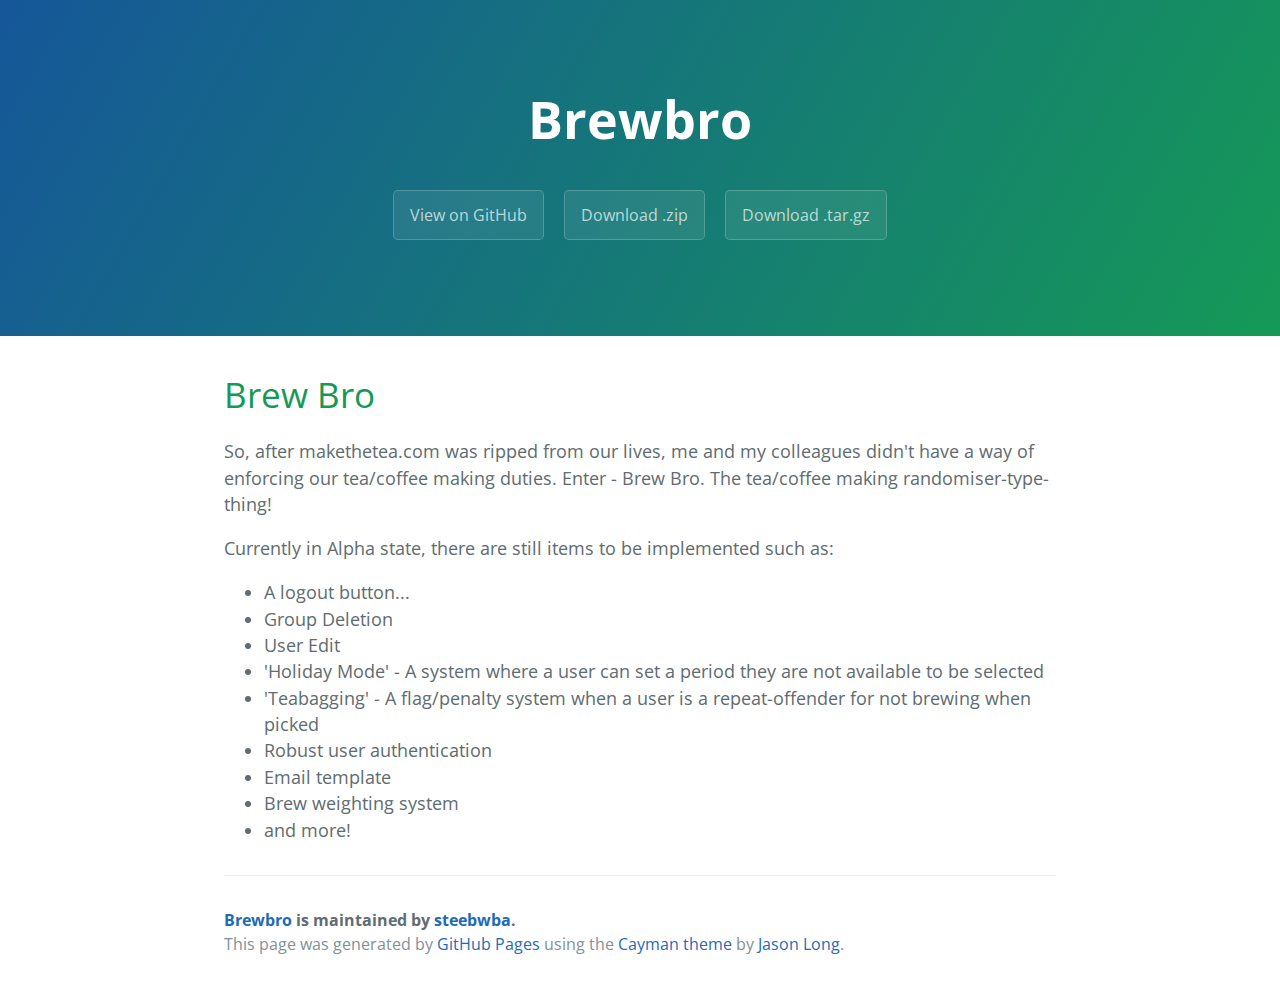
<file: index.html>
<!DOCTYPE html>
<html lang="en-us">
  <head>
    <meta charset="UTF-8">
    <title>Brewbro by steebwba</title>
    <meta name="viewport" content="width=device-width, initial-scale=1">
    <link rel="stylesheet" type="text/css" href="stylesheets/normalize.css" media="screen">
    <link href='http://fonts.googleapis.com/css?family=Open+Sans:400,700' rel='stylesheet' type='text/css'>
    <link rel="stylesheet" type="text/css" href="stylesheets/stylesheet.css" media="screen">
    <link rel="stylesheet" type="text/css" href="stylesheets/github-light.css" media="screen">
  </head>
  <body>
    <section class="page-header">
      <h1 class="project-name">Brewbro</h1>
      <h2 class="project-tagline"></h2>
      <a href="https://github.com/steebwba/BrewBro" class="btn">View on GitHub</a>
      <a href="https://github.com/steebwba/BrewBro/zipball/master" class="btn">Download .zip</a>
      <a href="https://github.com/steebwba/BrewBro/tarball/master" class="btn">Download .tar.gz</a>
    </section>

    <section class="main-content">
      <h1>
<a id="brew-bro" class="anchor" href="#brew-bro" aria-hidden="true"><span class="octicon octicon-link"></span></a>Brew Bro</h1>

<p>So, after makethetea.com was ripped from our lives, me and my colleagues didn't have a way of enforcing our tea/coffee making duties.
Enter - Brew Bro. The tea/coffee making randomiser-type-thing!</p>

<p>Currently in Alpha state, there are still items to be implemented such as:</p>

<ul>
<li>A logout button...</li>
<li>Group Deletion</li>
<li>User Edit</li>
<li>'Holiday Mode' - A system where a user can set a period they are not available to be selected</li>
<li>'Teabagging' - A flag/penalty system when a user is a repeat-offender for not brewing when picked</li>
<li>Robust user authentication</li>
<li>Email template</li>
<li>Brew weighting system</li>
<li>and more!</li>
</ul>

      <footer class="site-footer">
        <span class="site-footer-owner"><a href="https://github.com/steebwba/BrewBro">Brewbro</a> is maintained by <a href="https://github.com/steebwba">steebwba</a>.</span>

        <span class="site-footer-credits">This page was generated by <a href="https://pages.github.com">GitHub Pages</a> using the <a href="https://github.com/jasonlong/cayman-theme">Cayman theme</a> by <a href="https://twitter.com/jasonlong">Jason Long</a>.</span>
      </footer>

    </section>

  
  </body>
</html>
</file>
<file: stylesheets/stylesheet.css>
* {
  box-sizing: border-box; }

body {
  padding: 0;
  margin: 0;
  font-family: "Open Sans", "Helvetica Neue", Helvetica, Arial, sans-serif;
  font-size: 16px;
  line-height: 1.5;
  color: #606c71; }

a {
  color: #1e6bb8;
  text-decoration: none; }
  a:hover {
    text-decoration: underline; }

.btn {
  display: inline-block;
  margin-bottom: 1rem;
  color: rgba(255, 255, 255, 0.7);
  background-color: rgba(255, 255, 255, 0.08);
  border-color: rgba(255, 255, 255, 0.2);
  border-style: solid;
  border-width: 1px;
  border-radius: 0.3rem;
  transition: color 0.2s, background-color 0.2s, border-color 0.2s; }
  .btn + .btn {
    margin-left: 1rem; }

.btn:hover {
  color: rgba(255, 255, 255, 0.8);
  text-decoration: none;
  background-color: rgba(255, 255, 255, 0.2);
  border-color: rgba(255, 255, 255, 0.3); }

@media screen and (min-width: 64em) {
  .btn {
    padding: 0.75rem 1rem; } }

@media screen and (min-width: 42em) and (max-width: 64em) {
  .btn {
    padding: 0.6rem 0.9rem;
    font-size: 0.9rem; } }

@media screen and (max-width: 42em) {
  .btn {
    display: block;
    width: 100%;
    padding: 0.75rem;
    font-size: 0.9rem; }
    .btn + .btn {
      margin-top: 1rem;
      margin-left: 0; } }

.page-header {
  color: #fff;
  text-align: center;
  background-color: #159957;
  background-image: linear-gradient(120deg, #155799, #159957); }

@media screen and (min-width: 64em) {
  .page-header {
    padding: 5rem 6rem; } }

@media screen and (min-width: 42em) and (max-width: 64em) {
  .page-header {
    padding: 3rem 4rem; } }

@media screen and (max-width: 42em) {
  .page-header {
    padding: 2rem 1rem; } }

.project-name {
  margin-top: 0;
  margin-bottom: 0.1rem; }

@media screen and (min-width: 64em) {
  .project-name {
    font-size: 3.25rem; } }

@media screen and (min-width: 42em) and (max-width: 64em) {
  .project-name {
    font-size: 2.25rem; } }

@media screen and (max-width: 42em) {
  .project-name {
    font-size: 1.75rem; } }

.project-tagline {
  margin-bottom: 2rem;
  font-weight: normal;
  opacity: 0.7; }

@media screen and (min-width: 64em) {
  .project-tagline {
    font-size: 1.25rem; } }

@media screen and (min-width: 42em) and (max-width: 64em) {
  .project-tagline {
    font-size: 1.15rem; } }

@media screen and (max-width: 42em) {
  .project-tagline {
    font-size: 1rem; } }

.main-content :first-child {
  margin-top: 0; }
.main-content img {
  max-width: 100%; }
.main-content h1, .main-content h2, .main-content h3, .main-content h4, .main-content h5, .main-content h6 {
  margin-top: 2rem;
  margin-bottom: 1rem;
  font-weight: normal;
  color: #159957; }
.main-content p {
  margin-bottom: 1em; }
.main-content code {
  padding: 2px 4px;
  font-family: Consolas, "Liberation Mono", Menlo, Courier, monospace;
  font-size: 0.9rem;
  color: #383e41;
  background-color: #f3f6fa;
  border-radius: 0.3rem; }
.main-content pre {
  padding: 0.8rem;
  margin-top: 0;
  margin-bottom: 1rem;
  font: 1rem Consolas, "Liberation Mono", Menlo, Courier, monospace;
  color: #567482;
  word-wrap: normal;
  background-color: #f3f6fa;
  border: solid 1px #dce6f0;
  border-radius: 0.3rem; }
  .main-content pre > code {
    padding: 0;
    margin: 0;
    font-size: 0.9rem;
    color: #567482;
    word-break: normal;
    white-space: pre;
    background: transparent;
    border: 0; }
.main-content .highlight {
  margin-bottom: 1rem; }
  .main-content .highlight pre {
    margin-bottom: 0;
    word-break: normal; }
.main-content .highlight pre, .main-content pre {
  padding: 0.8rem;
  overflow: auto;
  font-size: 0.9rem;
  line-height: 1.45;
  border-radius: 0.3rem; }
.main-content pre code, .main-content pre tt {
  display: inline;
  max-width: initial;
  padding: 0;
  margin: 0;
  overflow: initial;
  line-height: inherit;
  word-wrap: normal;
  background-color: transparent;
  border: 0; }
  .main-content pre code:before, .main-content pre code:after, .main-content pre tt:before, .main-content pre tt:after {
    content: normal; }
.main-content ul, .main-content ol {
  margin-top: 0; }
.main-content blockquote {
  padding: 0 1rem;
  margin-left: 0;
  color: #819198;
  border-left: 0.3rem solid #dce6f0; }
  .main-content blockquote > :first-child {
    margin-top: 0; }
  .main-content blockquote > :last-child {
    margin-bottom: 0; }
.main-content table {
  display: block;
  width: 100%;
  overflow: auto;
  word-break: normal;
  word-break: keep-all; }
  .main-content table th {
    font-weight: bold; }
  .main-content table th, .main-content table td {
    padding: 0.5rem 1rem;
    border: 1px solid #e9ebec; }
.main-content dl {
  padding: 0; }
  .main-content dl dt {
    padding: 0;
    margin-top: 1rem;
    font-size: 1rem;
    font-weight: bold; }
  .main-content dl dd {
    padding: 0;
    margin-bottom: 1rem; }
.main-content hr {
  height: 2px;
  padding: 0;
  margin: 1rem 0;
  background-color: #eff0f1;
  border: 0; }

@media screen and (min-width: 64em) {
  .main-content {
    max-width: 64rem;
    padding: 2rem 6rem;
    margin: 0 auto;
    font-size: 1.1rem; } }

@media screen and (min-width: 42em) and (max-width: 64em) {
  .main-content {
    padding: 2rem 4rem;
    font-size: 1.1rem; } }

@media screen and (max-width: 42em) {
  .main-content {
    padding: 2rem 1rem;
    font-size: 1rem; } }

.site-footer {
  padding-top: 2rem;
  margin-top: 2rem;
  border-top: solid 1px #eff0f1; }

.site-footer-owner {
  display: block;
  font-weight: bold; }

.site-footer-credits {
  color: #819198; }

@media screen and (min-width: 64em) {
  .site-footer {
    font-size: 1rem; } }

@media screen and (min-width: 42em) and (max-width: 64em) {
  .site-footer {
    font-size: 1rem; } }

@media screen and (max-width: 42em) {
  .site-footer {
    font-size: 0.9rem; } }
</file>
<file: stylesheets/github-light.css>
/*
   Copyright 2014 GitHub Inc.

   Licensed under the Apache License, Version 2.0 (the "License");
   you may not use this file except in compliance with the License.
   You may obtain a copy of the License at

       http://www.apache.org/licenses/LICENSE-2.0

   Unless required by applicable law or agreed to in writing, software
   distributed under the License is distributed on an "AS IS" BASIS,
   WITHOUT WARRANTIES OR CONDITIONS OF ANY KIND, either express or implied.
   See the License for the specific language governing permissions and
   limitations under the License.

*/

.pl-c /* comment */ {
  color: #969896;
}

.pl-c1      /* constant, markup.raw, meta.diff.header, meta.module-reference, meta.property-name, support, support.constant, support.variable, variable.other.constant */,
.pl-s .pl-v /* string variable */ {
  color: #0086b3;
}

.pl-e  /* entity */,
.pl-en /* entity.name */ {
  color: #795da3;
}

.pl-s .pl-s1 /* string source */,
.pl-smi      /* storage.modifier.import, storage.modifier.package, storage.type.java, variable.other, variable.parameter.function */ {
  color: #333;
}

.pl-ent /* entity.name.tag */ {
  color: #63a35c;
}

.pl-k /* keyword, storage, storage.type */ {
  color: #a71d5d;
}

.pl-pds              /* punctuation.definition.string, string.regexp.character-class */,
.pl-s                /* string */,
.pl-s .pl-pse .pl-s1 /* string punctuation.section.embedded source */,
.pl-sr               /* string.regexp */,
.pl-sr .pl-cce       /* string.regexp constant.character.escape */,
.pl-sr .pl-sra       /* string.regexp string.regexp.arbitrary-repitition */,
.pl-sr .pl-sre       /* string.regexp source.ruby.embedded */ {
  color: #183691;
}

.pl-v /* variable */ {
  color: #ed6a43;
}

.pl-id /* invalid.deprecated */ {
  color: #b52a1d;
}

.pl-ii /* invalid.illegal */ {
  background-color: #b52a1d;
  color: #f8f8f8;
}

.pl-sr .pl-cce /* string.regexp constant.character.escape */ {
  color: #63a35c;
  font-weight: bold;
}

.pl-ml /* markup.list */ {
  color: #693a17;
}

.pl-mh        /* markup.heading */,
.pl-mh .pl-en /* markup.heading entity.name */,
.pl-ms        /* meta.separator */ {
  color: #1d3e81;
  font-weight: bold;
}

.pl-mq /* markup.quote */ {
  color: #008080;
}

.pl-mi /* markup.italic */ {
  color: #333;
  font-style: italic;
}

.pl-mb /* markup.bold */ {
  color: #333;
  font-weight: bold;
}

.pl-md /* markup.deleted, meta.diff.header.from-file */ {
  background-color: #ffecec;
  color: #bd2c00;
}

.pl-mi1 /* markup.inserted, meta.diff.header.to-file */ {
  background-color: #eaffea;
  color: #55a532;
}

.pl-mdr /* meta.diff.range */ {
  color: #795da3;
  font-weight: bold;
}

.pl-mo /* meta.output */ {
  color: #1d3e81;
}
</file>
